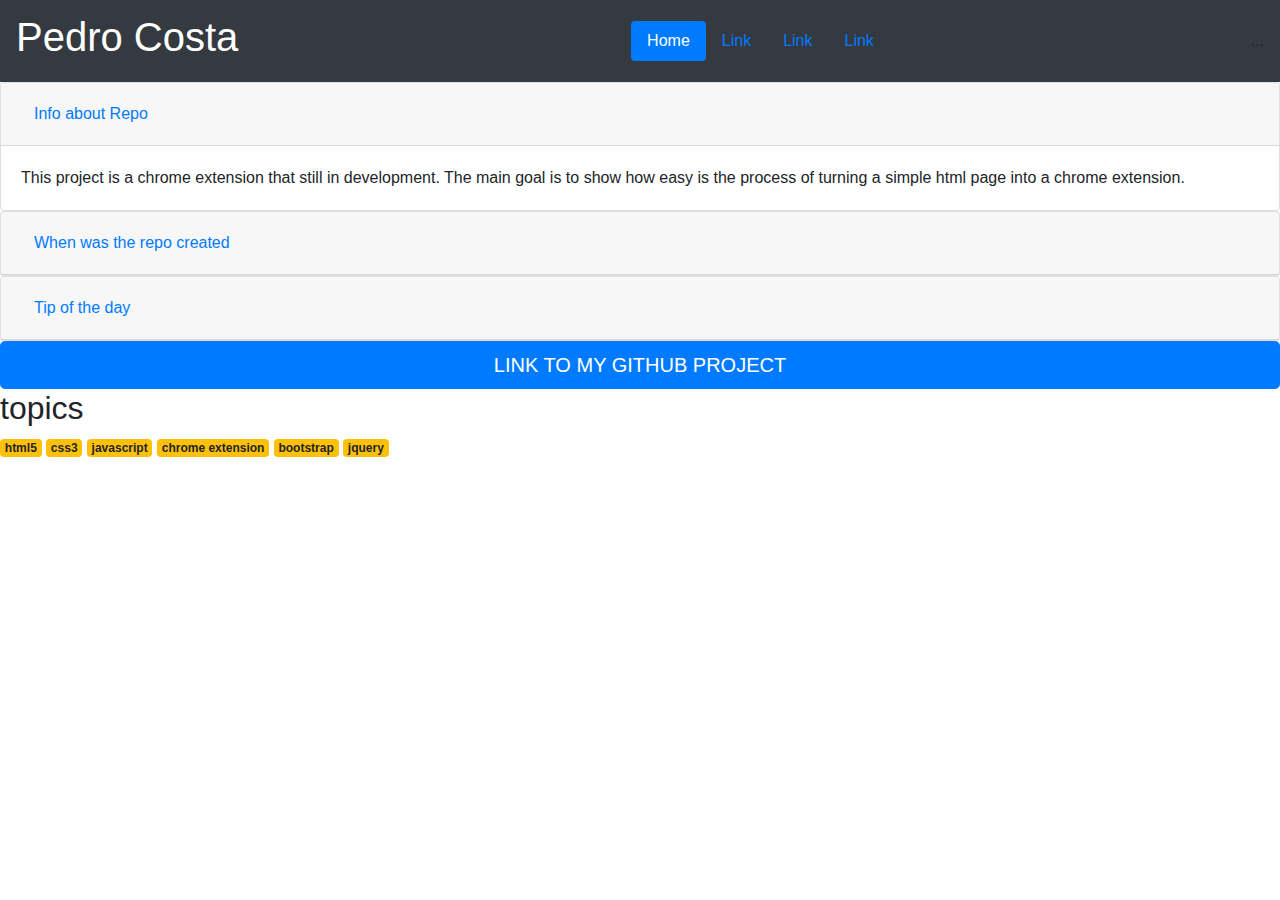
<file: repo/repo.html>
<!DOCTYPE html>
<html lang="en">
<head>
  <meta charset="UTF-8">
  <meta name="viewport" content="width=device-width, initial-scale=1.0">
  <title>repo</title>
  <link rel="stylesheet" href="https://stackpath.bootstrapcdn.com/bootstrap/4.5.2/css/bootstrap.min.css">
  <script src="https://code.jquery.com/jquery-3.5.1.slim.min.js"></script>
  <script src="https://cdn.jsdelivr.net/npm/@popperjs/core@2.5.3/dist/umd/popper.min.js"></script>
  <script src="https://stackpath.bootstrapcdn.com/bootstrap/4.5.2/js/bootstrap.min.js"></script>

</head>
<body>
  <nav class="navbar navbar-dark bg-dark">
    <a class="navbar-brand" href="#">


    <h1>Pedro Costa</h1>
    <div class="nav nav-pills" id="v-pills-tab" role="tablist" aria-orientation="horizontal">
      <a class="nav-link active" id="v-pills-home-tab" data-toggle="pill" href="#v-pills-home" role="tab" aria-controls="v-pills-home" aria-selected="true">Home</a>
      <a class="nav-link" id="v-pills-profile-tab" data-toggle="pill" href="#v-pills-profile" role="tab" aria-controls="v-pills-profile" aria-selected="false">Link</a>
      <a class="nav-link" id="v-pills-messages-tab" data-toggle="pill" href="#v-pills-messages" role="tab" aria-controls="v-pills-messages" aria-selected="false">Link</a>
      <a class="nav-link" id="v-pills-settings-tab" data-toggle="pill" href="#v-pills-settings" role="tab" aria-controls="v-pills-settings" aria-selected="false">Link</a>
    </div>
    <div class="tab-content" id="v-pills-tabContent">
      <div class="tab-pane fade show active" id="v-pills-home" role="tabpanel" aria-labelledby="v-pills-home-tab">...</div>
      <div class="tab-pane fade" id="v-pills-profile" role="tabpanel" aria-labelledby="v-pills-profile-tab">...</div>
      <div class="tab-pane fade" id="v-pills-messages" role="tabpanel" aria-labelledby="v-pills-messages-tab">...</div>
      <div class="tab-pane fade" id="v-pills-settings" role="tabpanel" aria-labelledby="v-pills-settings-tab">...</div>
    </div>
  </nav>
<main>
  <section>
    <div id="accordion">
      <div class="card">
        <div class="card-header" id="headingOne">
          <h5 class="mb-0">
            <button class="btn btn-link" data-toggle="collapse" data-target="#collapseOne" aria-expanded="true" aria-controls="collapseOne">
              Info about Repo
            </button>
          </h5>
        </div>
    
        <div id="collapseOne" class="collapse show" aria-labelledby="headingOne" data-parent="#accordion">
          <div class="card-body">
             This project is a chrome extension that still in development. The main goal is to show how easy is the process of turning a simple html page into a chrome extension. 

          </div>
        </div>
      </div>
      <div class="card">
        <div class="card-header" id="headingTwo">
          <h5 class="mb-0">
            <button class="btn btn-link collapsed" data-toggle="collapse" data-target="#collapseTwo" aria-expanded="false" aria-controls="collapseTwo">
              When was the repo created
            </button>
          </h5>
        </div>
        <div id="collapseTwo" class="collapse" aria-labelledby="headingTwo" data-parent="#accordion">
          <div class="card-body">
            The repo was created in 02/04/2024
          </div>
        </div>
      </div>
      <div class="card">
        <div class="card-header" id="headingThree">
          <h5 class="mb-0">
            <button class="btn btn-link collapsed" data-toggle="collapse" data-target="#collapseThree" aria-expanded="false" aria-controls="collapseThree">
              Tip of the day
            </button>
          </h5>
        </div>
        <div id="collapseThree" class="collapse" aria-labelledby="headingThree" data-parent="#accordion">
          <div class="card-body">
            -> If you want to try turning your html page into an extension just copy my manifest.json inside the "codigo" folder and paste it into your project folder (remember to change the info inside the .json page). 
            -------------------------------------------------------------------------------------------------------------------------------
            If you're experiencing some type of issue or have some improvement idea, please fork or pull my code because i'm a programming student and all the tips n' tricks that I can learn from someone that is certainly more experianced I'll be pleasured to pay attention 🤙
          </div>
        </div>
      </div>
    </div>
  </section>
</main>
<a href="https://github.com/peet3r/TIAWproject">
  <button type="button" class="btn btn-primary btn-lg btn-block">LINK TO MY GITHUB PROJECT</button>
</a>
<h2>topics</h2>
<span class="badge badge-warning">html5</span>
<span class="badge badge-warning">css3</span>
<span class="badge badge-warning">javascript</span>
<span class="badge badge-warning">chrome extension</span>
<span class="badge badge-warning">bootstrap</span>
<span class="badge badge-warning">jquery</span>

<footer>
  <p></p>
  
</body>
</html>
</file>
